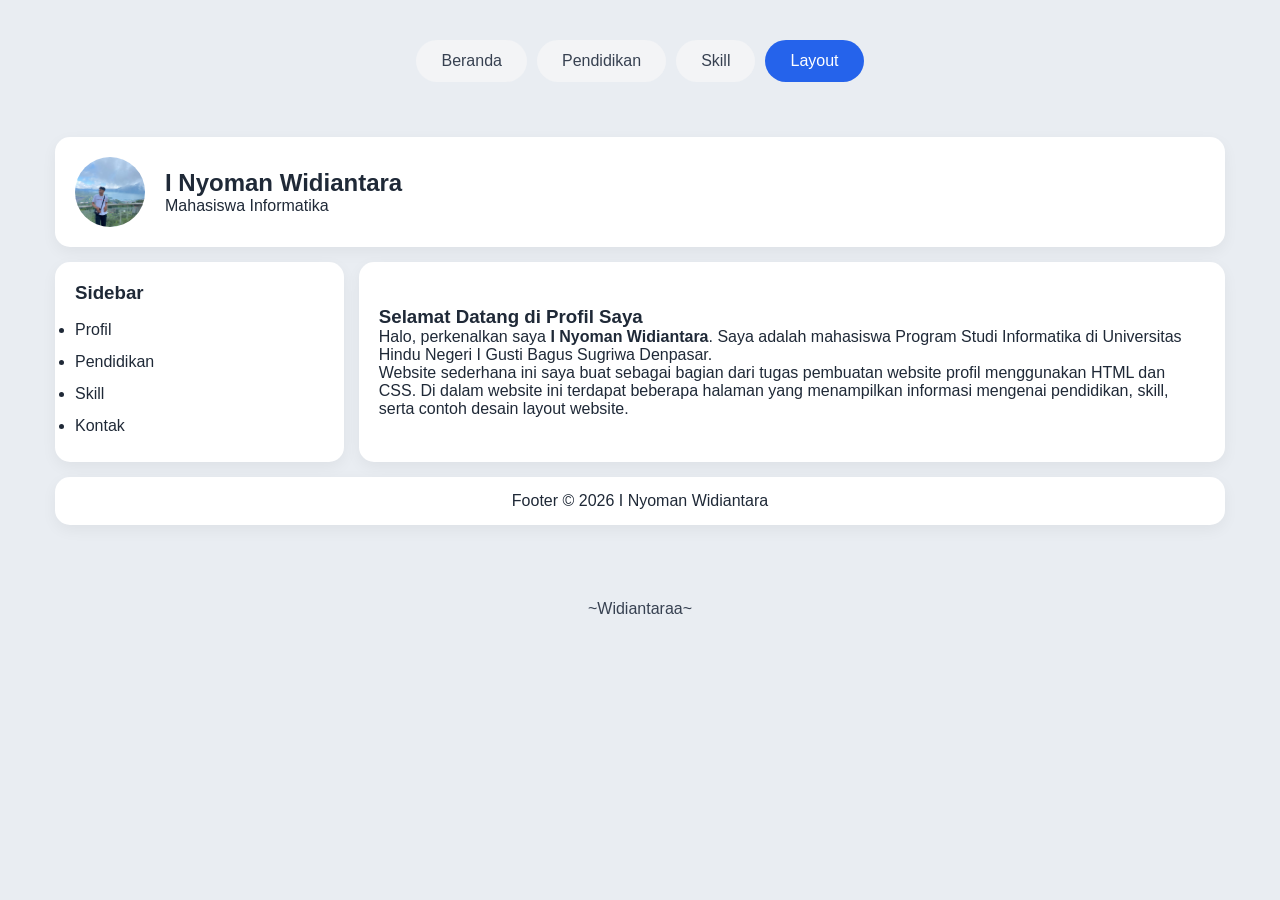
<file: layout.html>
<!DOCTYPE html>
<html lang="id">
<head>
<meta charset="UTF-8">
<meta name="viewport" content="width=device-width, initial-scale=1.0">
<title>Layout Website | I Nyoman Widiantara</title>
<link rel="stylesheet" href="style.css">
</head>

<body>

<nav>
<a href="index.html">Beranda</a>
<a href="pendidikan.html">Pendidikan</a>
<a href="skil.html">Skill</a>
<a href="layout.html" class="active">Layout</a>
</nav>

<div class="layout-container">

<table>

<tr>
<td colspan="2" class="layout-header">

<div class="header-profile">

<img src="ppku.jpeg" class="header-photo" alt="Foto Widiantara">

<div>
<h2>I Nyoman Widiantara</h2>
<p>Mahasiswa Informatika</p>
</div>

</div>

</td>
</tr>


<tr>

<td class="layout-sidebar">

<h3>Sidebar</h3>

<ul>
<li>Profil</li>
<li>Pendidikan</li>
<li>Skill</li>
<li>Kontak</li>
</ul>

</td>


<td class="layout-main">

<h3>Selamat Datang di Profil Saya</h3>

<p>
Halo, perkenalkan saya <b>I Nyoman Widiantara</b>.
Saya adalah mahasiswa Program Studi Informatika di
Universitas Hindu Negeri I Gusti Bagus Sugriwa Denpasar.
</p>

<p>
Website sederhana ini saya buat sebagai bagian dari
tugas pembuatan website profil menggunakan HTML dan CSS.
Di dalam website ini terdapat beberapa halaman yang
menampilkan informasi mengenai pendidikan, skill,
serta contoh desain layout website.
</p>

</td>

</tr>


<tr>
<td colspan="2" class="layout-footer">
Footer © 2026 I Nyoman Widiantara
</td>
</tr>

</table>

</div>

<footer class="main-footer">
<span>~Widiantaraa~</span>
</footer>

</body>
</html>
</file>
<file: style.css>
/* =========================
RESET DASAR
========================= */

*{
margin:0;
padding:0;
box-sizing:border-box;
font-family: "Segoe UI", Arial, sans-serif;
}

body{
background:#e9edf2;
color:#1f2937;
}


/* =========================
NAVBAR
========================= */

nav{
display:flex;
justify-content:center;
margin-top:40px;
}

nav a{
text-decoration:none;
color:#374151;
padding:12px 25px;
margin:0 5px;
background:#f3f4f6;
border-radius:30px;
font-weight:500;
transition:0.3s;
}

nav a:hover{
background:#dbeafe;
color:#1d4ed8;
}

nav a.active{
background:#2563eb;
color:white;
}


/* =========================
BENTO CONTAINER (INDEX)
========================= */

.bento-container{
max-width:950px;
margin:40px auto;
display:grid;
grid-template-columns:2fr 1fr 1fr;
gap:20px;
}


/* =========================
CARD / BOX
========================= */

.box{
background:white;
border-radius:20px;
padding:25px;
box-shadow:0 8px 20px rgba(0,0,0,0.05);
}


/* =========================
PROFILE
========================= */

.profile-main{
grid-row:span 2;
text-align:center;
}

.photo-circle{
width:110px;
height:110px;
border-radius:50%;
overflow:hidden;
margin:auto;
margin-bottom:15px;
border:4px solid #f1f5f9;
}

.photo-circle img{
width:100%;
height:100%;
object-fit:cover;
}

.tagline{
color:#6b7280;
margin-top:5px;
}

.social-icons{
display:flex;
justify-content:center;
gap:18px;
margin-top:10px;
}

.social-icons img{
width:28px;
height:28px;
transition:0.3s;
}

.social-icons img:hover{
transform:scale(1.2);
}

/* =========================
INFO BOX
========================= */

.info-box small{
color:#6b7280;
}

.info-box h2{
margin-top:5px;
}


/* =========================
HOBBY
========================= */

.hobby-box ul{
list-style:none;
margin-top:10px;
}

.hobby-box li{
margin-bottom:8px;
}


/* =========================
MAP
========================= */

.map-iframe iframe{
width:100%;
height:160px;
border:none;
border-radius:10px;
margin-top:10px;
}


/* =========================
FOOTER
========================= */

.main-footer{
text-align:center;
margin-top:20px;
padding:20px;
color:#374151;
}


/* =========================
HALAMAN PENDIDIKAN
========================= */

.content{
max-width:800px;
margin:40px auto;
background:white;
padding:30px;
border-radius:20px;
box-shadow:0 8px 20px rgba(0,0,0,0.05);
}

.content h1{
margin-bottom:20px;
}

.education-list{
list-style-type:disc;
margin-left:25px;
line-height:2;
font-size:18px;
}



/* =========================
HALAMAN SKILL
========================= */

.skill-list{
list-style-type:disc;
margin-left:25px;
line-height:2;
font-size:18px;
}


/* =========================
HALAMAN LAYOUT
========================= */

.layout-container{
width:95%;
max-width:1200px;
margin:40px auto;
}

.layout-container table{
width:100%;
border-collapse:separate;
border-spacing:15px;
}

/* header */

.layout-header{
background:white;
padding:20px;
border-radius:15px;
box-shadow:0 5px 15px rgba(0,0,0,0.05);
}

/* header profile */

.header-profile{
display:flex;
align-items:center;
gap:20px;
}

.header-photo{
width:70px;
height:70px;
border-radius:50%;
object-fit:cover;
}

/* sidebar */

.layout-sidebar{
width:25%;
background:white;
padding:20px;
border-radius:15px;
box-shadow:0 5px 15px rgba(0,0,0,0.05);
}

.layout-sidebar ul{
margin-top:10px;
line-height:2;
}

/* main content */

.layout-main{
background:white;
padding:20px;
border-radius:15px;
box-shadow:0 5px 15px rgba(0,0,0,0.05);
}

/* footer layout */

.layout-footer{
text-align:center;
background:white;
padding:15px;
border-radius:15px;
box-shadow:0 5px 15px rgba(0,0,0,0.05);
}
</file>
